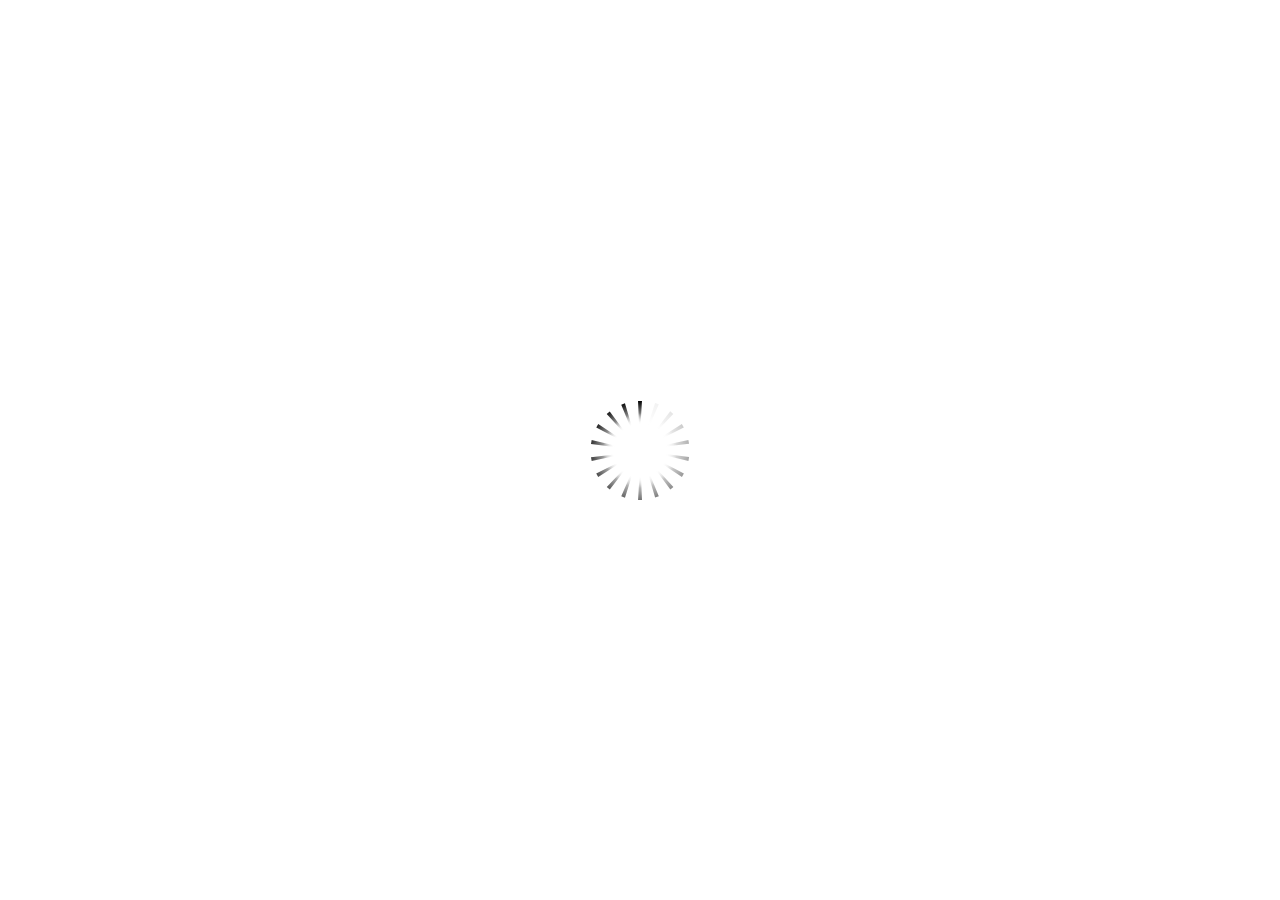
<file: index.html>
<!DOCTYPE HTML>
<html style="height: 100%;" lang="en-US">
<head>
    
    <meta http-equiv="Content-Type" content="text/html;charset=utf-8">
    <!-- Created using Storyline 3 - http://www.articulate.com  -->
    <!-- version: 3.10.22406.0 -->

    <title>Dylan Jepthas Portfolio MOBILE</title>
    <style>
        body {
            background: #ffffff;
            overflow: hidden;
        }

        html, body, table {
            height: 100%;
            width: 100%;
            margin: 0;
            padding: 0;
            border: 0;
        }

        table td {
            vertical-align: middle;
            text-align: center;
        }

        #nosupport {
            background: #f5f5f5;
            margin: 50px 65px;
            border: 1px solid #d5d5d5;
            width: calc(100% - 130px);
            height: calc(100% - 100px);
        }

        p {
            font-family: 'Helvetica Neue', Helvetica, Arial, Verdana, sans-serif;
            font-size: 12pt;
            color: #303030;
        }

        a {
            color: #2D9DDA;
            text-decoration: none !important;
        }

    </style>
    <script>
        var html5Supported = true;

    </script>
    <!--[if lte IE 9]><script>html5Supported = false;</script><![endif]-->

    <script type="text/javascript">

        function routePlayer() {

            var settings = {
                lmsEnabled: false,
                tincanEnabled: false,
                aoEnabled: false,
                runtimeOrder: [{"type":"html5","url":"story_html5.html"},{"type":"flash","url":"story_flash.html"}],
                warnOnCommitFail: false
            };

            var PARAM_WARN_ON_COMMIT = {name: 'warncommit', value: 1},
                    PARAM_LMS = {name: 'lms', value: 1},
                    PARAM_TINCAN = {name: 'tincan', value: true},
                    PARAM_AO = {name: 'aosupport', value: true};

            var detection = {
                agent: navigator.userAgent,

                flashEnabled: function() {
                    var description, version, flashAX,
                            plugin = navigator.plugins["Shockwave Flash"];

                    if (plugin != null) {
                        description = plugin.description.split(" ");
                        version = Number(description[description.length - 2]);

                        return (version >= 10) || isNaN(version);
                    } else {
                        try {
                            flashAX = new ActiveXObject("ShockwaveFlash.ShockwaveFlash.10");
                            return (flashAX != null);
                        } catch (e) {
                        }
                    }

                    return false;
                },
				
                isFlashWaiting: function() {
                    var html = '',
                    divFlash = document.getElementById('flashCheck'),
                    player;

                    html += '<object width="100px" height="100px" id="player" type="application/x-shockwave-flash">';
                    html += '<param name="name" value="player" />';
                    html += '<param name="wmode" value="opaque" />';
                    html += '<param name="allowScriptAccess" value="always" />';
                    html += '</object>';

                    divFlash.innerHTML = html;
                    player = document.getElementById('player');

                    return player != null && player.getBoundingClientRect().width > 0;
                },

                html5Enabled: function() {
                    return html5Supported;
                },

                ampEnabled: function() {
                    return ((this.isIOS() && this.isIPad()) || this.isAndroid());
                },

                isIOS: function() {
                    return (this.agent.indexOf("AppleWebKit/") > -1 && this.agent.indexOf("Mobile/") > -1)
                },

                isAndroid: function() {
                    return (this.agent.indexOf("Android") > -1);
                },

                isIPad: function() {
                    return (this.agent.indexOf("iPad") > -1);
                },

                isEdge: function() {
                    var hasGlCapability = (function() {
                        var canv = document.createElement('canvas'),
                            gl = canv.getContext('webgl') || canv.getContext('experimental-webgl');
                        canv = null;
                        return gl != null;
                    }());
                    return window.MSBlobBuilder != null && window.msCrypto == null && hasGlCapability;
                }
            };

            var router = {

                init: function() {
                    var i, url, launchInfo,
                        redirected = false,
                        order = settings.runtimeOrder,
                        launchMap = {
                            flash: {
                                isEnabled: 'flashEnabled',
                                getParams: 'getFlashParams',
                                delim: '?'
                            },
                            html5: {
                                isEnabled: 'html5Enabled',
                                getParams: 'getHtml5Params',
                                delim: '?'
                            },
                            amp: {
                                isEnabled: 'ampEnabled',
                                getParams: 'getAmpParams',
                                delim: '#'
                            }
                        };

                    if (document.location.search.toLowerCase().indexOf('forceflash') != -1) {
                        this.moveFlashToStartOfOrder(order);
                    }

                    for (i = 0; i < order.length; i++) {
                        launchInfo = launchMap[order[i].type];
                        url = order[i].url;

                        if (detection[launchInfo.isEnabled]()) {
                            this.redirect(url, this[launchInfo.getParams](), launchInfo.delim);
                            redirected = true;
                            break;
                        }
                    }

                    if (!redirected) {
                        if (
                            detection.isEdge() &&
                            order[0].type === 'flash' &&
                            detection.isFlashWaiting()
                        ) {
                            launchInfo = launchMap[order[0].type];
                            url = order[0].url;
                            this.redirect(url, this[launchInfo.getParams](), launchInfo.delim);
                        } else {
                            document.getElementById('nosupport').style.visibility = 'visible';
                        }
                    }
                },

                moveFlashToStartOfOrder: function (order) {
                    var i,
                        flashIndex = -1;
                    for (i = 0; i < order.length; i++) {
                        if (order[i].type == "flash") {
                            flashIndex = i;
                            break;
                        }
                    }
                    if (flashIndex != -1) {
                        order.splice(0, 0, order.splice(flashIndex, 1)[0]);
                    }
                },

                getQueryString: function (params) {
                    params = params || [];
                    var i,
                            queryString = document.location.search.substr(1),
                            paramArr = queryString.length > 0 ? queryString.split('&') : [];

                    for (i = 0; i < params.length; i++) {
                        paramArr.push([params[i].name, params[i].value].join('='));
                    }

                    return paramArr.join('&');
                },

                formatUrl: function (url, params, delim) {
                    delim = delim || '?';

                    var queryString = this.getQueryString(params);

                    if (queryString != null && queryString.length > 0) {
                        return [url, queryString].join(delim);
                    }

                    return url;
                },

                redirect: function (url, params, delim) {
                    window.location.replace(this.formatUrl(url, params, delim));
                },

                getFlashParams: function () {
                    return [];
                },

                getHtml5Params: function () {
                    var params = [];
                    if (settings.tincanEnabled) {
                        params.push(PARAM_TINCAN);
                    } else if (settings.lmsEnabled) {
                        params.push(PARAM_LMS);
                        if (settings.warnOnCommitFail) {
                            params.push(PARAM_WARN_ON_COMMIT);
                        }
                    }

                    return params;
                },

                getAmpParams: function () {
                    var tincanProto = settings.aoEnabled || settings.tincanEnabled,
                            params = [];
                    // build AMP params
                    if (tincanProto) {
                        params.push(PARAM_TINCAN);
                        if (settings.aoEnabled) {
                            params.push(PARAM_AO);
                        }
                    }
                    return params;
                }
            };

            router.init();
        };

    </script>
</head>
<body onload="routePlayer()" style="height: 100%;">
<div id="nosupport" style="visibility: hidden;">
    <table>
        <tr>
            <td>
                <p>
                    <svg xmlns="http://www.w3.org/2000/svg" width="90.2" height="74.9" viewBox="0 0 90 75" version="1.1">
                        <g transform="scale(.1)">
                            <path d="m409 7c54-25 106 20 130 66 106 170 213 340 320 510 17 28 32 63 19 96-14 36-55 51-91 51-224 1-448 0-672 0-35 1-76-3-100-33-26-32-15-77 5-108 107-173 216-344 324-517 16-26 35-53 65-65z"
                                  fill="#4c4c4c"></path>
                            <path d="m419 57c26-20 55 4 68 27 109 174 218 348 328 522 9 17 23 35 17 55-11 20-36 18-55 19-224 0-447 0-670 0-20-1-46 1-57-19-5-18 6-34 14-48 109-174 218-348 327-522 9-12 17-25 28-34z"
                                  fill="#f5f5f5"></path>
                            <path d="m429 179c25-12 58 8 56 35-1 81-5 161-10 242 2 32-49 39-57 9-7-73-6-146-11-219-1-24-4-56 22-67zM430 539 430 539 430 539c45-24 80 53 32 72-45 24-80-53-32-72z"
                                  fill="#4c4c4c"></path>
                        </g>
                    </svg>
                </p>
                <p>This course cannot be played.</p>
                <p><a href="https://ipc.articulate.com/slw/3/en/cannotplay/">Learn More</a></p>

            </td>
        </tr>
    </table>
</div>
<div id="flashCheck" style="visibility: hidden" >
</div>
</body>
</html>
</file>
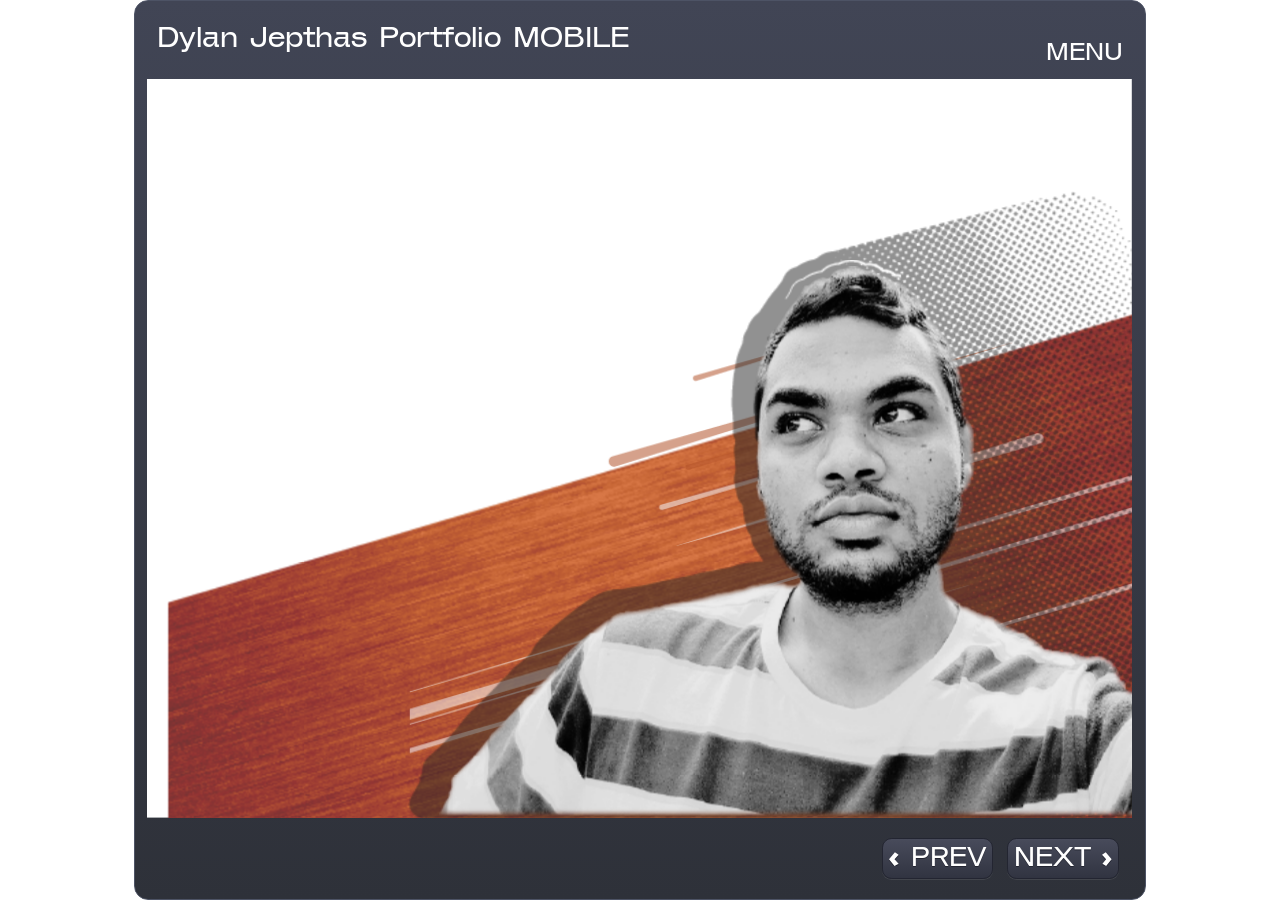
<file: story_html5.html>
<!DOCTYPE html>
<html lang="en-US">
<head>
  <meta charset="utf-8">
  <!-- Created using Storyline 3 - http://www.articulate.com  -->
  <!-- version: 3.10.22406.0 -->
  <title>Dylan Jepthas Portfolio MOBILE</title>
  <meta http-equiv="x-ua-compatible" content="IE=edge" />
  <meta name="viewport" content="width=device-width, initial-scale=1.0, user-scalable=no, shrink-to-fit=no, minimal-ui" />
  <meta name="apple-mobile-web-app-capable" content="yes" />
  <style>
    html, body { height: 100%; padding: 0; margin: 0 }
    #app { height: 100%; width: 100%; }
  </style>
  
  <script>window.THREE = { };</script>
</head>
<body style="background: #FFFFFF" class="cs-HTML theme-classic">
  <!-- 360 -->
  <script>!function(e){function n(e,i){return e.test(i)}function i(e){var i=e||navigator.userAgent,o=i.split("[FBAN");if(void 0!==o[1]&&(i=o[0]),this.apple={phone:n(t,i),ipod:n(d,i),tablet:!n(t,i)&&n(s,i),device:n(t,i)||n(d,i)||n(s,i)},this.amazon={phone:n(h,i),tablet:!n(h,i)&&n(a,i),device:n(h,i)||n(a,i)},this.android={phone:n(h,i)||n(b,i),tablet:!n(h,i)&&!n(b,i)&&(n(a,i)||n(r,i)),device:n(h,i)||n(a,i)||n(b,i)||n(r,i)},this.windows={phone:n(l,i),tablet:n(p,i),device:n(l,i)||n(p,i)},this.other={blackberry:n(f,i),blackberry10:n(u,i),opera:n(c,i),firefox:n(A,i),chrome:n(w,i),device:n(f,i)||n(u,i)||n(c,i)||n(A,i)||n(w,i)},this.seven_inch=n(v,i),this.any=this.apple.device||this.android.device||this.windows.device||this.other.device||this.seven_inch,this.phone=this.apple.phone||this.android.phone||this.windows.phone,this.tablet=this.apple.tablet||this.android.tablet||this.windows.tablet,"undefined"==typeof window)return this}function o(){var e=new i;return e.Class=i,e}var t=/iPhone/i,d=/iPod/i,s=/iPad/i,b=/(?=.*\bAndroid\b)(?=.*\bMobile\b)/i,r=/Android/i,h=/(?=.*\bAndroid\b)(?=.*\bSD4930UR\b)/i,a=/(?=.*\bAndroid\b)(?=.*\b(?:KFOT|KFTT|KFJWI|KFJWA|KFSOWI|KFTHWI|KFTHWA|KFAPWI|KFAPWA|KFARWI|KFASWI|KFSAWI|KFSAWA)\b)/i,l=/IEMobile/i,p=/(?=.*\bWindows\b)(?=.*\bARM\b)/i,f=/BlackBerry/i,u=/BB10/i,c=/Opera Mini/i,w=/(CriOS|Chrome)(?=.*\bMobile\b)/i,A=/(?=.*\bFirefox\b)(?=.*\bMobile\b)/i,v=new RegExp("(?:Nexus 7|BNTV250|Kindle Fire|Silk|GT-P1000)","i");"undefined"!=typeof module&&module.exports&&"undefined"==typeof window?module.exports=i:"undefined"!=typeof module&&module.exports&&"undefined"!=typeof window?module.exports=o():"function"==typeof define&&define.amd?define("isMobile",[],e.isMobile=o()):e.isMobile=o()}(this);
    window.isMobile.apple.tablet = window.isMobile.apple.tablet ||
      (navigator.platform === 'MacIntel' && navigator.maxTouchPoints > 1);
    window.isMobile.apple.device = window.isMobile.apple.device || window.isMobile.apple.tablet;
    window.isMobile.tablet = window.isMobile.tablet || window.isMobile.apple.tablet;
    window.isMobile.any = window.isMobile.any || window.isMobile.apple.tablet;
  </script>

  <div id="focus-sink" aria-hidden="true" tabIndex=-1"></div>

  <div id="preso"></div>
  <script>
    window.DS = {};
    window.globals = {
      DATA_PATH_BASE: '',
      HAS_FRAME: true,
      HAS_SLIDE: true,

      lmsPresent: false,
      tinCanPresent: false,
      cmi5Present: false,
      aoSupport: false,
      scale: 'show all',
      captureRc: false,
      browserSize: 'optimal',
      bgColor: '#FFFFFF',
      features: '',
      themeName: 'classic',
      preloaderColor: '#FFFFFF',
      suppressAnalytics: false,
      productChannel: 'perpetual',
      publishSource: 'storyline',
      aid: '',
      cid: '593d0ece-1859-488e-ba51-07179cdf618c',
      playerVersion: '3.10.22406.0',
      maxIosVideoElements: 5,

      
      parseParams: function(qs) {
        if (window.globals.parsedParams != null) {
          return window.globals.parsedParams;
        }
        qs = (qs || window.location.search.substr(1)).split('+').join(' ');
        var params = {},
            tokens,
            re = /[?&]?([^=]+)=([^&]*)/g;

        while (tokens = re.exec(qs)) {
          params[decodeURIComponent(tokens[1]).trim()] =
            decodeURIComponent(tokens[2]).trim();
        }
        window.globals.parsedParams = params;
        return params;
      }

    };

    (function() {

      var classTypes = [ 'desktop', 'mobile', 'phone', 'tablet' ];

      var addDeviceClasses = function(prefix, testObj) {
        var curr, i;
        for (i = 0; i < classTypes.length; i++) {
          curr = classTypes[i];
          if (testObj[curr]) {
            document.body.classList.add(prefix + curr);
          }
        }
      };

      var params = window.globals.parseParams(),
          isDevicePreview = params.devicepreview === '1',
          isPhoneOverride = params.deviceType === 'phone' || (isDevicePreview && params.phone == '1'),
          isTabletOverride = (params.deviceType === 'tablet' || isDevicePreview) && !isPhoneOverride,
          isMobileOverride = isPhoneOverride || isTabletOverride;

      var deviceView = {
        desktop: !window.isMobile.any && !isMobileOverride,
        mobile: window.isMobile.any || isMobileOverride,
        phone: isPhoneOverride || (window.isMobile.phone && !isTabletOverride),
        tablet: isTabletOverride || window.isMobile.tablet
      };

      window.globals.deviceView = deviceView;
      window.isMobile.desktop = !window.isMobile.any;
      window.isMobile.mobile = window.isMobile.any;

      addDeviceClasses('view-', deviceView);

    })();
  </script>
  
  <script src='story_content/user.js' type=text/javascript></script>
  <div class="slide-loader"></div>

  <script type="text/javascript">
    if (window.globals.deviceView.isMobile) { var doc = document, loader = doc.body.querySelector('.slide-loader'); [ 1, 2, 3 ].forEach(function(n) { var d = doc.createElement('div'); d.style.backgroundColor = window.globals.preloaderColor; d.classList.add('mobile-loader-dot'); d.classList.add('dot' + n); loader.appendChild(d); }); }
  </script>

  <div class="mobile-load-title-overlay" style="display: none">
    <div class="mobile-load-title">Dylan Jepthas Portfolio MOBILE</div>
  </div>

  <div class="mobile-chrome-warning"></div>

  <script>
    
    if (window.autoSpider && window.vInterfaceObject) {
      document.querySelector('.mobile-load-title-overlay').style.display = 'none';
    }
  </script>

  

  <link rel="stylesheet" href="html5/data/css/output.min.css" data-noprefix />
</body>
<script src="html5/lib/scripts/ds-bootstrap.min.js"></script>
</html>
</file>
<file: html5/data/css/output.min.css>
@font-face {
  font-family: 'Aron MediumBold ChaBold61CA3250';
  src: url('[data-uri]');
  font-style: normal;
  font-weight: normal;
}
@font-face {
  font-family: 'Aron Medium Charset1_ 639DF61EE';
  src: url('[data-uri]');
  font-style: normal;
  font-weight: normal;
}
@font-face {
  font-family: 'Bw ModelicaBoldItItalicA1F24179';
  src: url('[data-uri]');
  font-style: normal;
  font-weight: normal;
}
@font-face {
  font-family: 'AA Smart Sans Light Cha511D1DBF';
  src: url('[data-uri]');
  font-style: normal;
  font-weight: normal;
}
@font-face {
  font-family: 'Aron Bold Charset1_BoldFDE05399';
  src: url('[data-uri]');
  font-style: normal;
  font-weight: normal;
}
@font-face {
  font-family: 'Aron Normal Charset1_ 60755EC62';
  src: url('[data-uri]');
  font-style: normal;
  font-weight: normal;
}
.cs-pxnanbnsnfns00000000001 .cs-infopanel  {
  box-shadow: 0 1px 0 rgba(35, 37, 49, 1);
  background: rgba(255, 255, 255, 1);
}
.cs-pxnanbnsnfns00000000001 .cs-infopanel .cs-link {
  color: rgba(124, 34, 128, 1);
}
.cs-pxnanbnsnfns00000000001 .cs-infopanel .cs-link:hover {
  color: rgba(0, 0, 238, 1);
}
.cs-pxnanbnsnfns00000000001 .cs-infopanel .cs-name {
  color: rgba(68, 68, 68, 1);
}
.cs-pxnanbnsnfns00000000001 .cs-infopanel .cs-title {
  color: rgba(153, 153, 153, 1);
}
.cs-pxnanbnsnfns00000000001 .cs-infopanelpopup  {
  box-shadow: 0 1px 0 rgba(184, 184, 184, 1);
  background: linear-gradient(180deg, rgba(65, 69, 85, 1) 0%, rgba(46, 49, 57, 1) 100%);
}
.cs-pxnanbnsnfns00000000001 .cs-infopanelpopup .cs-link {
  color: rgba(255, 255, 255, 1);
}
.cs-pxnanbnsnfns00000000001 .cs-infopanelpopup .cs-link:hover {
  color: rgba(131, 140, 168, 1);
}
.cs-pxnanbnsnfns00000000001 .cs-infopanelpopup .cs-name {
  color: rgba(255, 255, 255, 1);
}
.cs-pxnanbnsnfns00000000001 .cs-infopanelpopup .cs-bio {
  color: rgba(255, 255, 255, 1);
}
.cs-pxnanbnsnfns00000000001 .cs-timer  {
  color: rgba(255, 255, 255, 1);
}
.cs-pxnanbnsnfns00000000001 .cs-duration stop:first-child {
  stop-color: rgba(0, 215, 255, 1);
}
.cs-pxnanbnsnfns00000000001 .cs-duration stop:last-child {
  stop-color: rgba(0, 171, 255, 1);
}
.cs-pxnanbnsnfns00000000001 .cs-elapsed stop:first-child {
  stop-color: rgba(254, 227, 71, 1);
}
.cs-pxnanbnsnfns00000000001 .cs-elapsed stop:last-child {
  stop-color: rgba(252, 204, 42, 1);
}
.cs-pxnanbnsnfns00000000001 .cs-timer .cs-pie .cs-innerstroke {
  stroke: rgba(199, 199, 199, 1);
}
.cs-pxnanbnsnfns00000000001 .cs-timer .cs-pie .cs-innerborder {
  stroke: rgba(255, 255, 255, 1);
}
.cs-pxnanbnsnfns00000000001 .cs-window  {
  box-shadow: 0 8px 5px rgba(0, 0, 0, 0.2);
  border-color: rgba(65, 69, 85, 1);
  background: rgba(79, 86, 105, 1);
  color: rgba(255, 255, 255, 1);
}
.cs-pxnanbnsnfns00000000001 .cs-window .cs-diva {
  border-color: rgba(74, 78, 96, 1);
}
.cs-pxnanbnsnfns00000000001 .cs-window .cs-divb {
  border-color: rgba(43, 47, 60, 1);
}
.cs-pxnanbnsnfns00000000001 .cs-editor .cs-editor-slide {
  color: rgba(255, 255, 255, 1);
}
.cs-pxnanbnsnfns00000000001 .cs-editor .cs-editor-html {
  color: rgba(255, 255, 255, 1);
}
.cs-pxnanbnsnfns00000000001 .cs-editor .cs-editor-button {
  text-shadow: 0 1px 0 rgba(35, 37, 49, 1);
  color: rgba(255, 255, 255, 1);
  border-color: rgba(35, 37, 49, 1);
  background: linear-gradient(180deg, rgba(72, 75, 91, 1) 0%, rgba(49, 52, 65, 1) 100%);
}
.cs-pxnanbnsnfns00000000001 .cs-editor .cs-editor-button:hover {
  background: linear-gradient(180deg, rgba(86, 89, 109, 1) 0%, rgba(42, 44, 55, 1) 100%);
}
.cs-pxnanbnsnfns00000000001 .cs-editor .cs-editor-button:active {
  background: linear-gradient(180deg, rgba(42, 44, 55, 1) 0%, rgba(86, 89, 109, 1) 100%);
}
.cs-pxnanbnsnfns00000000001 .cs-listitem  {
  color: rgba(255, 255, 255, 1);
  border-color: rgba(55, 59, 71, 1);
}
.cs-pxnanbnsnfns00000000001 .cs-listitem.cs-viewed {
  color: rgba(131, 140, 168, 1);
}
.cs-pxnanbnsnfns00000000001 .cs-listitem.cs-selected {
  color: rgba(255, 255, 255, 1);
  background: rgba(103, 110, 139, 1);
}
.cs-pxnanbnsnfns00000000001 .cs-listitem.cs-selected:hover {
  background: rgba(103, 110, 139, 1);
}
.cs-pxnanbnsnfns00000000001 .cs-listitem.cs-selected.hover {
  background: rgba(103, 110, 139, 1);
}
.cs-pxnanbnsnfns00000000001 .cs-listitem.cs-selected:focus {
  background: rgba(103, 110, 139, 1);
}
.cs-pxnanbnsnfns00000000001 .cs-listitem .cs-icon-carrot {
  fill: rgba(255, 255, 255, 1);
}
.cs-pxnanbnsnfns00000000001 .cs-listitem .cs-icon-carrot .cs-shadow {
  fill: rgba(35, 37, 49, 1);
}
.cs-pxnanbnsnfns00000000001 .cs-listitem:hover {
  background: rgba(81, 86, 105, 1);
}
.cs-pxnanbnsnfns00000000001 .cs-listitem.hover {
  background: rgba(81, 86, 105, 1);
}
.cs-pxnanbnsnfns00000000001 .cs-listitem:focus {
  background: rgba(81, 86, 105, 1);
}
.cs-pxnanbnsnfns00000000001 .cs-glossary  {
  color: rgba(255, 255, 255, 1);
}
.cs-pxnanbnsnfns00000000001 .cs-glossary .cs-scrolling-panel {
  background: rgba(94, 101, 120, 1);
}
.cs-pxnanbnsnfns00000000001 .cs-glossary .cs-term.cs-selected .cs-choice-list-trigger {
  color: rgba(255, 255, 255, 1);
  background: rgba(103, 110, 139, 1);
}
.cs-pxnanbnsnfns00000000001 .cs-glossary .cs-term.cs-selected .cs-choice-list-trigger:focus {
  color: rgba(255, 255, 255, 1);
  background: rgba(103, 110, 139, 1);
}
.cs-pxnanbnsnfns00000000001 .cs-glossary .cs-term:hover .cs-choice-list-trigger {
  background: rgba(81, 86, 105, 1);
}
.cs-pxnanbnsnfns00000000001 .cs-glossary .cs-term.hover .cs-choice-list-trigger {
  background: rgba(81, 86, 105, 1);
}
.cs-pxnanbnsnfns00000000001 .cs-glossary .cs-term .cs-choice-list-trigger:focus {
  background: rgba(81, 86, 105, 1);
}
.cs-pxnanbnsnfns00000000001 .cs-glossary .cs-diva {
  border-color: rgba(64, 70, 86, 1);
}
.cs-pxnanbnsnfns00000000001 .cs-glossary .cs-divb {
  border-color: rgba(64, 70, 86, 1);
}
.cs-pxnanbnsnfns00000000001 .cs-glossary .cs-divc {
  border-color: rgba(99, 105, 121, 1);
}
.cs-pxnanbnsnfns00000000001 .cs-glossary .cs-heading {
  color: rgba(255, 255, 255, 1);
}
.cs-pxnanbnsnfns00000000001 .cs-resource .cs-separator {
  border-color: rgba(55, 59, 71, 1);
}
.cs-pxnanbnsnfns00000000001 .cs-outline  {
  color: rgba(255, 255, 255, 1);
}
.cs-pxnanbnsnfns00000000001 .cs-outline .cs-diva {
  border-color: rgba(47, 50, 60, 1);
}
.cs-pxnanbnsnfns00000000001 .cs-outline .cs-divb {
  border-color: rgba(82, 86, 102, 1);
}
.cs-pxnanbnsnfns00000000001 .cs-outline .cs-divc {
  border-color: rgba(47, 50, 60, 1);
}
.cs-pxnanbnsnfns00000000001 .cs-outline .cs-search-filter:hover {
  color: rgba(131, 140, 168, 1);
}
.cs-pxnanbnsnfns00000000001 .cs-outline .cs-search-filter.hover {
  color: rgba(131, 140, 168, 1);
}
.cs-pxnanbnsnfns00000000001 .cs-transcript  {
  color: rgba(255, 255, 255, 1);
}
.cs-pxnanbnsnfns00000000001 .cs-transcript .cs-div {
  border-color: rgba(55, 59, 71, 1);
}
.cs-pxnanbnsnfns00000000001 .cs-tabs:not(.topmenu-item) {
  color: rgba(131, 140, 168, 1);
}
.cs-pxnanbnsnfns00000000001 .cs-tabs .cs-inner-button:not(.topmenu-item) {
  text-shadow: 0 1px 0 rgba(35, 37, 49, 1);
}
.cs-pxnanbnsnfns00000000001 .cs-tabs:hover:not(.topmenu-item) {
  color: rgba(255, 255, 255, 1);
}
.cs-pxnanbnsnfns00000000001 .cs-tabs.cs-selected {
  background: rgba(71, 77, 94, 1);
  color: rgba(255, 255, 255, 1);
}
.cs-pxnanbnsnfns00000000001 .cs-seekcontrol  {
  background: linear-gradient(180deg, rgba(72, 75, 91, 1) 0%, rgba(50, 53, 66, 1) 100%);
  border-color: rgba(35, 37, 49, 1);
}
.cs-pxnanbnsnfns00000000001 .cs-seekcontrol .cs-button:hover .cs-icon {
  fill: rgba(255, 255, 255, 1);
}
.cs-pxnanbnsnfns00000000001 .cs-seekcontrol .cs-button.hover .cs-icon {
  fill: rgba(255, 255, 255, 1);
}
.cs-pxnanbnsnfns00000000001 .cs-seekcontrol .cs-button .cs-icon-shadow {
  fill: rgba(55, 124, 182, 1);
}
.cs-pxnanbnsnfns00000000001 .cs-seekcontrol .cs-button .cs-icon {
  fill: rgba(255, 255, 255, 1);
}
.cs-pxnanbnsnfns00000000001 .cs-seekcontrol .cs-seek .cs-fill {
  background: rgba(255, 255, 255, 1);
}
.cs-pxnanbnsnfns00000000001 .cs-seekcontrol .cs-seek {
  background: rgba(52, 55, 68, 1);
  border-color: rgba(39, 42, 54, 1);
}
.cs-pxnanbnsnfns00000000001 .cs-searchinput .cs-input {
  color: rgba(45, 45, 45, 1);
  border-color: rgba(67, 71, 88, 1);
  background: rgba(255, 255, 255, 1);
}
.cs-pxnanbnsnfns00000000001 .cs-searchinput .cs-input:focus {
  color: rgba(45, 45, 45, 1);
  background: rgba(255, 255, 255, 1);
}
.cs-pxnanbnsnfns00000000001 .cs-searchinput .cs-input:hover {
  box-shadow: inset 0 0 1px 0 rgba(235, 148, 113, 0);
}
.cs-pxnanbnsnfns00000000001 .cs-searchinput .cs-input.hover {
  box-shadow: inset 0 0 1px 0 rgba(235, 148, 113, 0);
}
.cs-pxnanbnsnfns00000000001 .cs-searchinput .cs-button .cs-icon {
  fill: rgba(255, 255, 255, 1);
}
.cs-pxnanbnsnfns00000000001 .cs-searchinput .cs-button:hover {
  fill: linear-gradient(180deg, rgba(72, 75, 91, 1) 0%, rgba(49, 52, 65, 1) 100%);
}
.cs-pxnanbnsnfns00000000001 .cs-searchinput .cs-button.hover {
  fill: linear-gradient(180deg, rgba(72, 75, 91, 1) 0%, rgba(49, 52, 65, 1) 100%);
}
.cs-pxnanbnsnfns00000000001 .cs-menu  {
  box-shadow: 0 1px 0 rgba(47, 50, 59, 1);
  background: rgba(71, 77, 94, 1);
}
.cs-pxnanbnsnfns00000000001 .cs-topmenu-item.active .cs-tab {
  background: rgba(71, 77, 94, 1);
}
.cs-pxnanbnsnfns00000000001 .cs-logo  {
  box-shadow: 0 1px 0 rgba(35, 37, 49, 1);
  background: rgba(255, 255, 255, 1);
}
.cs-pxnanbnsnfns00000000001 .cs-checkbox  {
  color: rgba(255, 255, 255, 1);
}
.cs-pxnanbnsnfns00000000001 .cs-checkbox:hover {
  border-color: rgba(131, 140, 168, 1);
}
.cs-pxnanbnsnfns00000000001 .cs-checkbox.hover {
  border-color: rgba(131, 140, 168, 1);
}
.cs-pxnanbnsnfns00000000001 .cs-checkbox .cs-box {
  color: rgba(255, 255, 255, 1);
  border-color: rgba(47, 50, 60, 1);
}
.cs-pxnanbnsnfns00000000001 .cs-checkbox .cs-box:checked::after {
  color: rgba(43, 196, 0, 1);
}
.cs-pxnanbnsnfns00000000001 .cs-button  {
  text-shadow: 0 1px 0 rgba(35, 37, 49, 1);
  color: rgba(255, 255, 255, 1);
  border-color: rgba(35, 37, 49, 1);
  background: linear-gradient(180deg, rgba(72, 75, 91, 1) 0%, rgba(49, 52, 65, 1) 100%);
  box-shadow: 0 1px 0 rgba(66, 69, 76, 1);
}
.cs-pxnanbnsnfns00000000001 .cs-button .cs-icon {
  fill: rgba(255, 255, 255, 1);
}
.cs-pxnanbnsnfns00000000001 .cs-button .cs-icon-shadow {
  fill: rgba(35, 37, 49, 1);
}
.cs-pxnanbnsnfns00000000001 .cs-button:hover {
  background: linear-gradient(180deg, rgba(86, 89, 109, 1) 0%, rgba(42, 44, 55, 1) 100%);
}
.cs-pxnanbnsnfns00000000001 .cs-button.hover {
  background: linear-gradient(180deg, rgba(86, 89, 109, 1) 0%, rgba(42, 44, 55, 1) 100%);
}
.cs-pxnanbnsnfns00000000001 .cs-button:active {
  background: linear-gradient(180deg, rgba(42, 44, 55, 1) 0%, rgba(86, 89, 109, 1) 100%);
}
.cs-pxnanbnsnfns00000000001 .cs-button.cs-disabled:hover {
  background: linear-gradient(180deg, rgba(72, 75, 91, 1) 0%, rgba(49, 52, 65, 1) 100%);
}
.cs-pxnanbnsnfns00000000001 .cs-button.cs-disabled.hover {
  background: linear-gradient(180deg, rgba(72, 75, 91, 1) 0%, rgba(49, 52, 65, 1) 100%);
}
.cs-pxnanbnsnfns00000000001 .cs-button.cs-disabled:active {
  background: linear-gradient(180deg, rgba(72, 75, 91, 1) 0%, rgba(49, 52, 65, 1) 100%);
}
.cs-pxnanbnsnfns00000000001 .cs-button.cs-volume:hover {
  background: linear-gradient(180deg, rgba(72, 75, 91, 1) 0%, rgba(49, 52, 65, 1) 100%);
}
.cs-pxnanbnsnfns00000000001 .cs-button.cs-volume.hover {
  background: linear-gradient(180deg, rgba(72, 75, 91, 1) 0%, rgba(49, 52, 65, 1) 100%);
}
.cs-pxnanbnsnfns00000000001 .cs-button.cs-volume:active {
  background: linear-gradient(180deg, rgba(72, 75, 91, 1) 0%, rgba(49, 52, 65, 1) 100%);
}
.cs-pxnanbnsnfns00000000001.cs-base  {
  color: rgba(255, 255, 255, 1);
  border-color: rgba(77, 83, 101, 1);
  background: linear-gradient(180deg, rgba(65, 69, 85, 1) 0%, rgba(46, 49, 57, 1) 100%);
}
.cs-pxnanbnsnfns00000000001.cs-base .cs-separator .cs-diva {
  background: rgba(43, 47, 60, 1);
}
.cs-pxnanbnsnfns00000000001.cs-base .cs-separator .cs-divb {
  background: rgba(74, 78, 96, 1);
}
.cs-pxnanbnsnfns00000000001.cs-base .cs-topmenu-item.active .cs-tab {
  border-color: rgba(43, 47, 60, 1);
}
.cs-pxnanbnsnfns00000000001.cs-base .cs-topmenu-item.active .cs-panel {
  border-color: rgba(43, 47, 60, 1);
}
.cs-pxnanbnsnfns00000000001.cs-base .cs-left {
  background: linear-gradient(180deg, rgba(61, 65, 80, 1) 0%, rgba(43, 46, 54, 1) 100%);
}
.cs-pxnanbnsnfns00000000001.cs-base .cs-area-primary .cs-slide-container {
  background: linear-gradient(180deg, rgba(65, 69, 85, 1) 0%, rgba(46, 49, 57, 1) 100%);
}
.cs-pxnanbnsnfns00000000001 .cs-volume::-moz-range-thumb {
  border-color: rgba(48, 51, 65, 1);
  box-shadow: inset 0 0 1px 0 rgba(83, 87, 103, 1);
  background: rgba(73, 78, 98, 1);
}
.cs-pxnanbnsnfns00000000001 .cs-volume::-ms-thumb {
  border-color: rgba(48, 51, 65, 1);
  box-shadow: inset 0 0 1px 0 rgba(83, 87, 103, 1);
  background: rgba(73, 78, 98, 1);
}
.cs-pxnanbnsnfns00000000001 .cs-volume::-webkit-slider-thumb {
  border-color: rgba(48, 51, 65, 1);
  box-shadow: inset 0 0 1px 0 rgba(83, 87, 103, 1);
  background: rgba(73, 78, 98, 1);
}
.cs-pxnanbnsnfns00000000001 .cs-volume::-moz-range-track {
  border-color: rgba(86, 92, 114, 1);
  background: rgba(75, 80, 98, 1);
}
.cs-pxnanbnsnfns00000000001 .cs-volume::-ms-track {
  border-color: rgba(86, 92, 114, 1);
  background: rgba(75, 80, 98, 1);
}
.cs-pxnanbnsnfns00000000001 .cs-volume::-webkit-slider-runnable-track {
  border-color: rgba(86, 92, 114, 1);
  background: rgba(75, 80, 98, 1);
}
body.show-focus .tab-focus-box {
  border-color: rgba(255, 255, 0, 1);
}
.skipnav {
  border-color: rgba(255, 255, 0, 1);
}
.fn-npnxnanbsnfns00000000001 {
  font-family: 'Aron Medium84D7B2EC';
  -webkit-font-variant-ligatures: no-common-ligatures;
  font-variant-ligatures: no-common-ligatures;
}
.fn-pxabnsnfns00000000001 {
  font-family: 'Aron Medium84D7B2EC';
  -webkit-font-variant-ligatures: no-common-ligatures;
  font-variant-ligatures: no-common-ligatures;
}
.fn-npxnabnsnfns00000000001 {
  font-family: 'Aron Medium84D7B2EC';
  -webkit-font-variant-ligatures: no-common-ligatures;
  font-variant-ligatures: no-common-ligatures;
}
.fn-npnxnanbnsnfns00000000001 {
  font-family: 'Aron Medium84D7B2EC';
  -webkit-font-variant-ligatures: no-common-ligatures;
  font-variant-ligatures: no-common-ligatures;
}
.fn-pxabnsnfns00000000000 {
  font-family: 'Aron Medium84D7B2EC';
  -webkit-font-variant-ligatures: no-common-ligatures;
  font-variant-ligatures: no-common-ligatures;
}
.fn-pxnanbnsnfns00000000001 {
  font-family: 'Aron Medium84D7B2EC';
  -webkit-font-variant-ligatures: no-common-ligatures;
  font-variant-ligatures: no-common-ligatures;
}
@font-face {
  font-family: 'Aron Medium84D7B2EC';
  src: url('[data-uri]');
  font-style: normal;
  font-weight: bold;
}
@font-face {
  font-family: 'Aron Medium84D7B2EC';
  src: url('[data-uri]');
  font-style: normal;
  font-weight: normal;
}
.cs-InvalidPromptSlide .cs-6ECwvAzGuhq-InvalidPromptSlide-btn0 {
  color: rgba(255, 255, 255, 1);
  border-color: rgba(35, 37, 49, 1);
  background: linear-gradient(180deg, rgba(72, 75, 91, 1) 0%, rgba(49, 52, 65, 1) 100%);
  text-shadow: 0 1px 0 rgba(35, 37, 49, 1);
}
.cs-InvalidPromptSlide .cs-6ECwvAzGuhq-InvalidPromptSlide-btn0 .cs-html {
  color: rgba(255, 255, 255, 1);
}
.cs-InvalidPromptSlide .cs-6ECwvAzGuhq-InvalidPromptSlide-btn0 .cs-slide {
  border-color: rgba(255, 255, 255, 1);
}
.cs-InvalidPromptSlide .cs-6ECwvAzGuhq-InvalidPromptSlide-btn0:hover {
  background: linear-gradient(180deg, rgba(86, 89, 109, 1) 0%, rgba(42, 44, 55, 1) 100%);
}
.cs-InvalidPromptSlide .cs-6ECwvAzGuhq-InvalidPromptSlide-btn0:active {
  background: linear-gradient(180deg, rgba(42, 44, 55, 1) 0%, rgba(86, 89, 109, 1) 100%);
}
.cs-PrintPromptSlide .cs-6ECwvAzGuhq-PrintPromptSlide-btn0 {
  color: rgba(255, 255, 255, 1);
  border-color: rgba(35, 37, 49, 1);
  background: linear-gradient(180deg, rgba(72, 75, 91, 1) 0%, rgba(49, 52, 65, 1) 100%);
  text-shadow: 0 1px 0 rgba(35, 37, 49, 1);
}
.cs-PrintPromptSlide .cs-6ECwvAzGuhq-PrintPromptSlide-btn0 .cs-html {
  color: rgba(255, 255, 255, 1);
}
.cs-PrintPromptSlide .cs-6ECwvAzGuhq-PrintPromptSlide-btn0 .cs-slide {
  border-color: rgba(255, 255, 255, 1);
}
.cs-PrintPromptSlide .cs-6ECwvAzGuhq-PrintPromptSlide-btn0:hover {
  background: linear-gradient(180deg, rgba(86, 89, 109, 1) 0%, rgba(42, 44, 55, 1) 100%);
}
.cs-PrintPromptSlide .cs-6ECwvAzGuhq-PrintPromptSlide-btn0:active {
  background: linear-gradient(180deg, rgba(42, 44, 55, 1) 0%, rgba(86, 89, 109, 1) 100%);
}
.cs-ScrollPromptSlide .cs-6ECwvAzGuhq-ScrollPromptSlide-btn0 {
  color: rgba(255, 255, 255, 1);
  border-color: rgba(35, 37, 49, 1);
  background: linear-gradient(180deg, rgba(72, 75, 91, 1) 0%, rgba(49, 52, 65, 1) 100%);
  text-shadow: 0 1px 0 rgba(35, 37, 49, 1);
}
.cs-ScrollPromptSlide .cs-6ECwvAzGuhq-ScrollPromptSlide-btn0 .cs-html {
  color: rgba(255, 255, 255, 1);
}
.cs-ScrollPromptSlide .cs-6ECwvAzGuhq-ScrollPromptSlide-btn0 .cs-slide {
  border-color: rgba(255, 255, 255, 1);
}
.cs-ScrollPromptSlide .cs-6ECwvAzGuhq-ScrollPromptSlide-btn0:hover {
  background: linear-gradient(180deg, rgba(86, 89, 109, 1) 0%, rgba(42, 44, 55, 1) 100%);
}
.cs-ScrollPromptSlide .cs-6ECwvAzGuhq-ScrollPromptSlide-btn0:active {
  background: linear-gradient(180deg, rgba(42, 44, 55, 1) 0%, rgba(86, 89, 109, 1) 100%);
}
.cs-ExternalInterfaceErrorSlide .cs-buttonOK {
  color: rgba(255, 255, 255, 1);
  border-color: rgba(35, 37, 49, 1);
  background: linear-gradient(180deg, rgba(72, 75, 91, 1) 0%, rgba(49, 52, 65, 1) 100%);
  text-shadow: 0 1px 0 rgba(35, 37, 49, 1);
}
.cs-ExternalInterfaceErrorSlide .cs-buttonOK .cs-html {
  color: rgba(255, 255, 255, 1);
}
.cs-ExternalInterfaceErrorSlide .cs-buttonOK .cs-slide {
  border-color: rgba(255, 255, 255, 1);
}
.cs-ExternalInterfaceErrorSlide .cs-buttonOK:hover {
  background: linear-gradient(180deg, rgba(86, 89, 109, 1) 0%, rgba(42, 44, 55, 1) 100%);
}
.cs-ExternalInterfaceErrorSlide .cs-buttonOK:active {
  background: linear-gradient(180deg, rgba(42, 44, 55, 1) 0%, rgba(86, 89, 109, 1) 100%);
}
</file>
